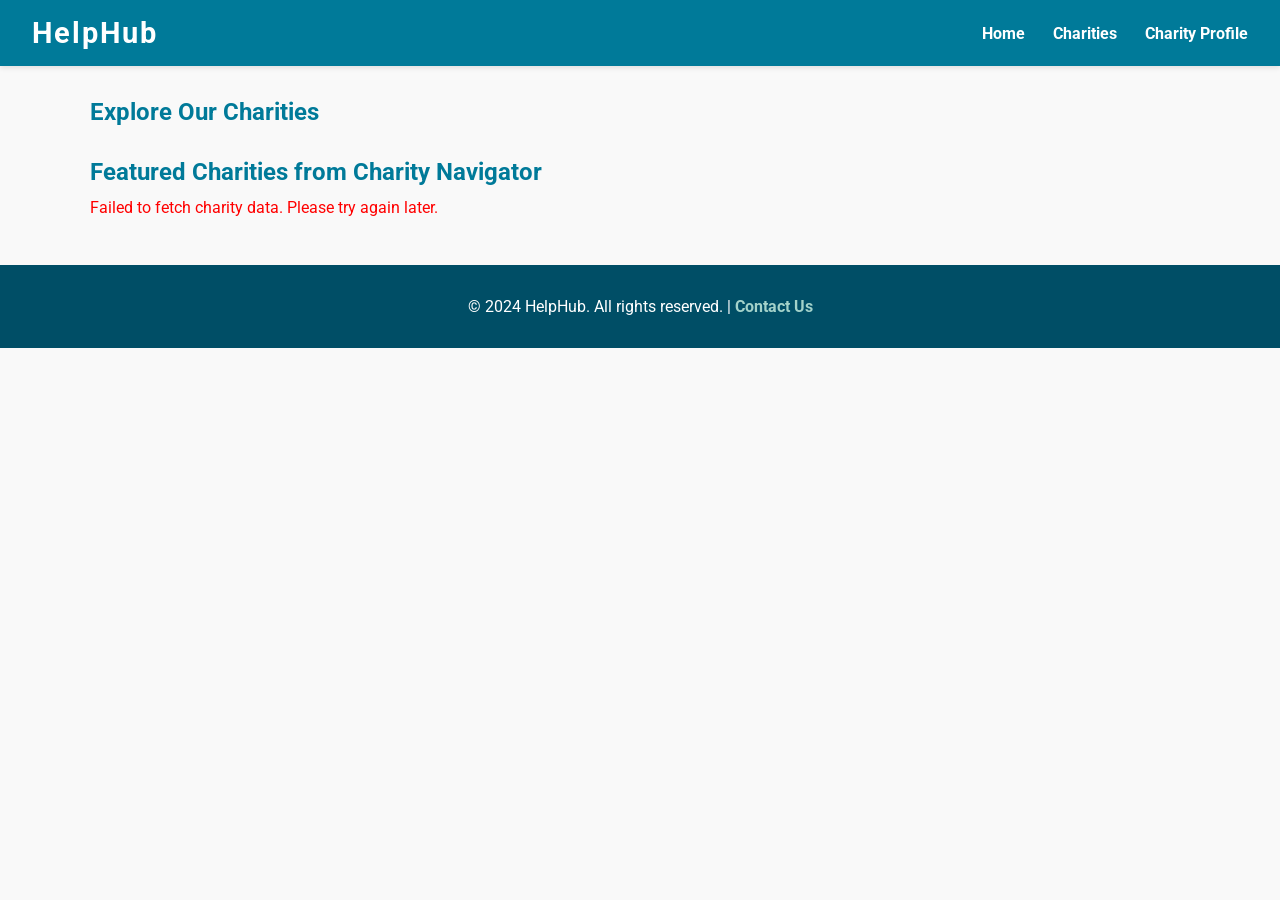
<file: index2.html>
<!DOCTYPE html>
<html lang="en">
<head>
  <meta charset="UTF-8" />
  <meta name="viewport" content="width=device-width, initial-scale=1" />
  <title>HelpHub - Charities List</title>
  <link rel="stylesheet" href="styles.css">
</head>
<body>

<header>
  <h1>HelpHub</h1>
  <nav>
    <a href="index.html">Home</a>
    <a href="charities.html">Charities</a>
    <a href="charity_profile.html">Charity Profile</a>
  </nav>
</header>

<main>
  <h2>Explore Our Charities</h2>
  <div class="charities-list">
    <!-- Existing charity cards will be here -->
  </div>

  <section id="charity-data">
    <h2>Featured Charities from Charity Navigator</h2>
    <div id="charity-list"></div>
    <div id="error-message" style="color: red;"></div>
  </section>
</main>

<footer>
  <p>&copy; 2024 HelpHub. All rights reserved. | <a href="mailto:contact@helphub.org">Contact Us</a></p>
</footer>

<script>
  const apiKey = '2114'; 
  const charityListDiv = document.getElementById('charity-list');
  const errorMessageDiv = document.getElementById('error-message');

  async function fetchCharityData() {
    try {
      const response = await fetch(`https://api.charitynavigator.org/v2/Organizations?app_id=YOUR_APP_ID&app_key=${apiKey}`);
      if (!response.ok) {
        throw new Error('Network response was not ok');
      }
      const data = await response.json();
      displayCharityData(data);
    } catch (error) {
      errorMessageDiv.textContent = 'Failed to fetch charity data. Please try again later.';
      console.error('Fetch error:', error);
    }
  }

  function displayCharityData(charities) {
    charityListDiv.innerHTML = ''; // Clear previous data
    charities.forEach(charity => {
      const charityCard = document.createElement('div');
      charityCard.className = 'charity-card';
      charityCard.innerHTML = `
        <h3>${charity.charityName}</h3>
        <p>Rating: ${charity.rating || 'N/A'}</p>
        <p>${charity.mission || 'No mission statement available.'}</p>
        <a href="${charity.websiteURL}" target="_blank">Visit Website</a>
      `;
      charityListDiv.appendChild(charityCard);
    });
  }

  // Fetch charity data when the page loads
  document.addEventListener('DOMContentLoaded', fetchCharityData);
</script>

</body>
</html>
</file>
<file: styles.css>
/* styles.css */

/* Importing Google Fonts */
@import url('https://fonts.googleapis.com/css2?family=Roboto:wght@400;700&display=swap');

body {
    font-family: 'Roboto', sans-serif;
    margin: 0;
    padding: 0;
    background: #f9f9f9;
    color: #333;
}

header {
    background-color: #007a99;
    color: white;
    padding: 1em 2em;
    display: flex;
    align-items: center;
    justify-content: space-between;
    box-shadow: 0 2px 5px rgba(0, 0, 0, 0.1);
}

header h1 {
    margin: 0;
    font-weight: 700;
    font-size: 1.8em;
    letter-spacing: 2px;
}

nav a {
    color: white;
    text-decoration: none;
    margin-left: 1.5em;
    font-weight: bold;
    font-size: 1em;
    transition: color 0.3s ease;
}

nav a:hover {
    color: #a3d2ca;
}

main {
    max-width: 1100px;
    margin: 2em auto;
    padding: 0 2em;
}

h2 {
    color: #007a99;
    margin-bottom: 0.5em;
    font-weight: 700;
}

h3 {
    color: #004e66;
    margin-bottom: 0.3em;
}

footer {
    background-color: #004e66;
    color: white;
    padding: 1em 2em;
    text-align: center;
    margin-top: 3em;
}

footer a {
    color: #a3d2ca;
    text-decoration: none;
    font-weight: bold;
}

/* Charities List */
.charities-list {
    display: grid;
    grid-template-columns: repeat(auto-fit, minmax(280px, 1fr));
    gap: 1.5em;
}

.charity-card {
    border: 1px solid #ccc;
    border-radius: 8px;
    overflow: hidden;
    box-shadow: 0 2px 6px rgba(0, 0, 0, 0.1);
    background-color: #fefefe;
    transition: transform 0.2s ease;
}

.charity-card:hover {
    transform: translateY(-5px);
    box-shadow: 0 6px 15px rgba(0, 0, 0, 0.15);
}

.charity-img {
    width: 100%;
    height: 160px;
    object-fit: cover;
    border-bottom: 1px solid #ddd;
}

.charity-content {
    padding: 1em;
}

.charity-content a {
    display: inline-block;
    text-decoration: none;
    background-color: #007a99;
    color: white;
    padding: 0.5em 1em;
    border-radius: 5px;
    font-weight: bold;
    transition: background-color 0.3s ease;
}

.charity-content a:hover {
    background-color: #004e66;
}

/* Form Styles */
form {
    background: #eef8fb;
    padding: 1.5em;
    border-radius: 8px;
    border: 1px solid #b6dde8;
}

form label {
    display: block;
    margin-bottom: 0.5em;
    font-weight: bold;
    color: #005f73;
}

form input[type="text"],
form input[type="email"],
form textarea {
    width: 100%;
    padding: 0.6em 0.8em;
    margin-bottom: 1em;
    border-radius: 5px;
    border: 1px solid #ccc;
    font-size: 1em }
</file>
